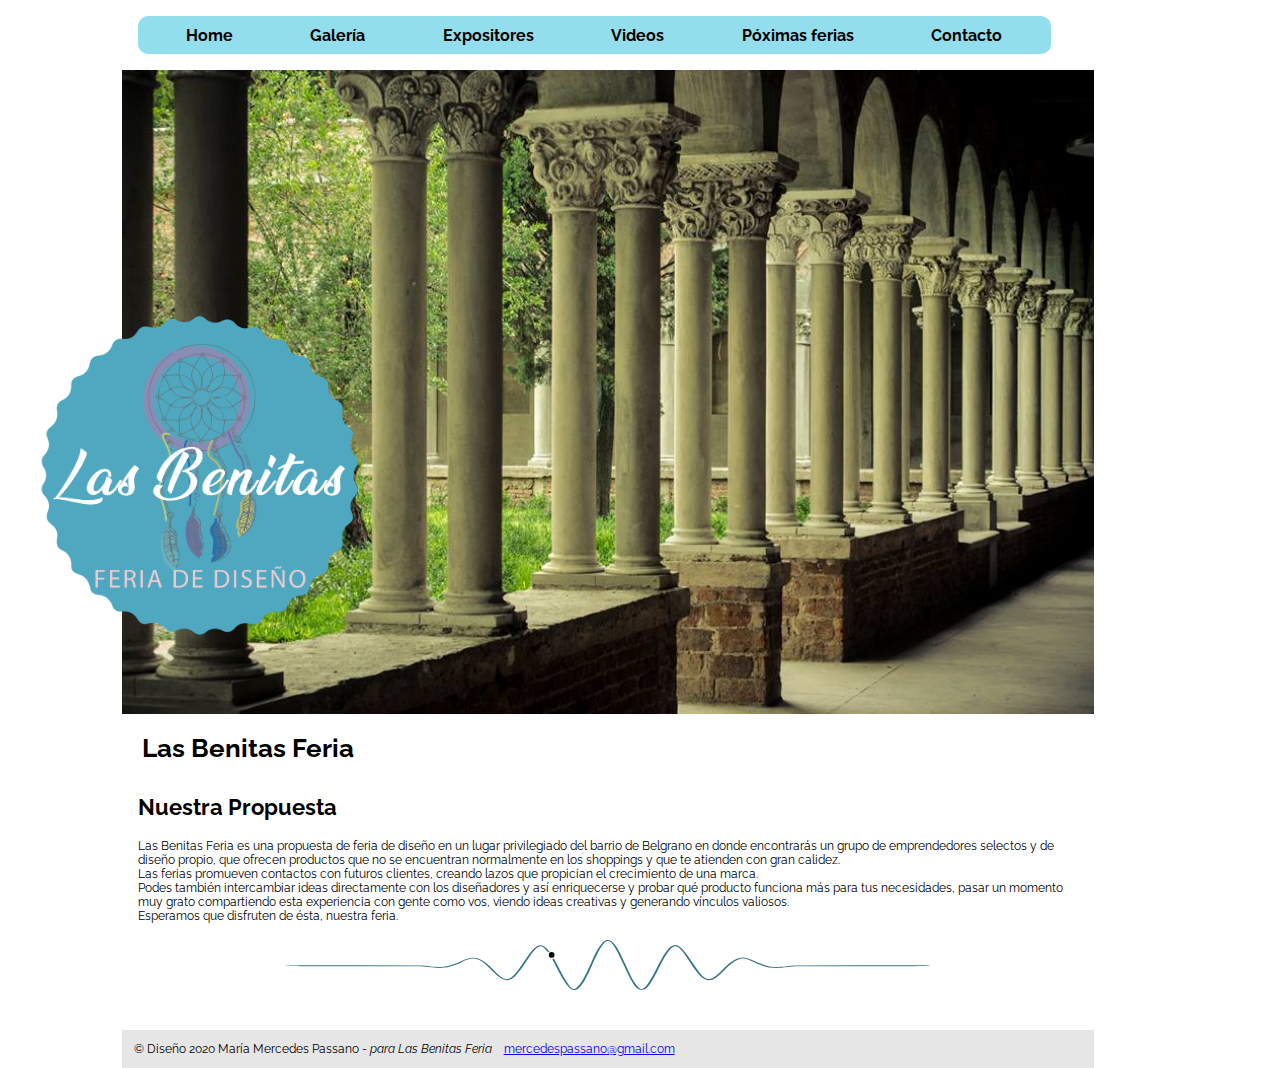
<file: index.html>
<!DOCTYPE html>
<html>

<head>
	<meta http-equiv="Content-Type" content=text/html, charset=UTF-8>
	<link  rel="icon"   href="img/flav.png" type="image/ico" />
	<title>Las Benitas Feria</title>
	<link rel="stylesheet" type=text/css href="css/style.css">
	<link rel="stylesheet" type=text/css href="css/animate.css">
	<link rel="stylesheet" href="https://fonts.googleapis.com/css2?family=Raleway:wght@200&display=swap">
	<meta name="viewport" content="width=device-width, user-scalable=no, initial-scale=1.0, maximum-scale=1.0, minimum-scale=1.0">
</head>

<body>
<div class="contenedor">
<header class='centrar'>
	<nav class='menu'>
		<ul>
			<li><a href='index.html'>Home</a></li>
			<li><a href='galeria.html'>Galería</a></li>
			<li><a href='expositores.html'>Expositores</a></li>
			<li><a href='videos.html'>Videos</a></li>
			<li><a href='eventos.html'>Póximas ferias</a></li>
			<li><a href='contacto.html'>Contacto</a></li>
		</ul>
	</nav>
</header>
<hgroup>
		<img id='logo' src="img/logo.png">
		<img id='ppal' src="img/back.jpg">
		<h1>Las Benitas Feria</h1>
</hgroup>

<section>
<article class='centrar'>
	<h2>Nuestra Propuesta</h2>	​
	<p>Las Benitas Feria es una propuesta de feria de diseño en un lugar privilegiado del barrio de Belgrano en donde encontrarás un grupo de emprendedores selectos y de diseño propio, que ofrecen productos que no se encuentran normalmente en los shoppings y que te atienden con gran calidez. </p>
	<p>Las ferias promueven contactos con futuros clientes, creando lazos que propician el crecimiento de una marca.</p>
	<p>Podes también intercambiar ideas directamente con los diseñadores y así enriquecerse y probar qué producto funciona más para tus necesidades, pasar un momento muy grato compartiendo esta experiencia con gente como vos, viendo ideas creativas y generando vínculos valiosos.</p>
	<p>Esperamos que disfruten de ésta, nuestra feria.<br><br><br></p>
	</section>

    <div class="svg-content">
		<svg xmlns="http://www.w3.org/2000/svg" width="auto" height="50" viewBox="0 0 901 70">
		<path id="my-svg-path" fill="#357688" fill-rule="evenodd" d="M418.688996,49.396862 C418.227515,50.1686691 417.005154,52.4239496 415.969637,54.4085965 C412.149477,61.737757 406.683746,68.0124485 403.673992,68.5266525 C399.261787,69.2814197 392.954134,60.9368818 382.702511,40.7766787 C362.102466,0.263821994 354.354093,-2.19493493 335.948895,25.9419447 C314.311081,59.0153828 309.178516,61.2746727 293.127995,44.7860663 C271.546459,22.6131507 264.441908,20.5743771 243.121503,30.4284494 C227.043968,37.8588469 217.251574,39.1799401 197.648778,36.5608077 L190.445178,35.5985547 L95.2225888,35.4692519 C10.9404676,35.353982 0,35.4091111 0,35.9423597 C0,36.4746059 11.0890419,36.5598053 94.3221388,36.6650518 L188.644278,36.7853334 L198.099003,37.9179854 C219.302349,40.4579324 229.119506,39.0596585 245.280332,31.1982518 C263.210543,22.4768315 269.48668,24.0966241 287.299832,42.0406382 C308.48517,63.3836105 315.501926,61.7217194 335.784563,30.5527404 C347.100968,13.1660312 352.179507,7.92876869 356.931631,8.74066967 C361.827828,9.57762933 369.065195,19.5419598 378.682002,38.6867854 C398.469391,78.0760113 407.039424,79.6897898 422.792796,46.9912295 C423.589695,45.3373571 424.375337,43.7135551 424.537418,43.3827806 C424.699499,43.0520062 426.475637,39.1729237 428.485892,34.7625974 C448.264276,-8.66408178 451.980884,-9.00087034 470.516647,30.9536792 C486.261016,64.8901379 490.508889,70.683703 498.93485,69.7134312 C504.846304,69.0328376 509.918089,62.3481862 520.899076,40.7766787 C531.384817,20.1744407 537.609178,11.2024336 542.845294,9.13659669 C547.820281,7.17500382 553.486362,12.6057193 564.564149,29.9513323 C584.286255,60.8356447 592.682951,63.2553101 611.86929,43.58325 C619.703205,35.550442 625.767736,30.6479634 630.765234,28.306481 C638.80175,24.5406637 641.678688,24.8934899 655.948569,31.3957141 C673.446564,39.370386 681.035107,40.4258573 702.801235,37.9129736 L712.706185,36.7692958 L806.578098,36.657033 C889.30019,36.558803 900.450012,36.4736035 900.450012,35.9443643 C900.450012,35.4131205 889.437509,35.3569891 805.677648,35.4672472 L710.905285,35.5915382 L703.25146,36.5648171 C683.376277,39.0927359 675.112397,38.0232318 658.449569,30.7662403 C647.144419,25.8427124 643.265731,24.5837647 639.319509,24.5567013 C631.97859,24.506584 622.15468,30.0505646 613.181696,39.3052335 C591.705963,61.4591045 587.930826,60.7434288 568.093913,30.7532098 C545.726734,-3.06296734 539.383064,-1.657677 517.382819,41.979495 C508.015888,60.5630064 502.01664,68.6419224 497.588677,68.6419224 C494.130949,68.6419224 487.872821,61.0832244 482.652462,50.5996783 C480.662468,46.6043236 472.646211,29.5513959 470.496387,24.7391284 C461.79804,5.27756115 454.166726,-2.51167655 446.949619,0.701847587 C441.513152,3.12251533 433.987641,14.9652439 426.455377,32.958373 C425.269034,35.796017 419.416109,48.1820176 418.688996,49.396862 Z"/>
		<circle r="5px" fill="#000000" stroke="#FFF" stroke-width="2">
		<animateMotion dur="20s" repeatCount="indefinite">
		<mpath xlink:href="#my-svg-path" />
		</animateMotion>
	  </svg>  
	  </div>
<footer>
	<p id="foot">© Diseño 2020 María Mercedes Passano  - <span><em>para Las Benitas Feria</em></span>&nbsp;&nbsp;&nbsp;
	<a href=mailto:mercedespassano@gmail.com>mercedespassano@gmail.com</p>
</footer>
</div>	
<script src="js/validation.js" type="text/javascript"></script> 

</body>
</html>
</file>
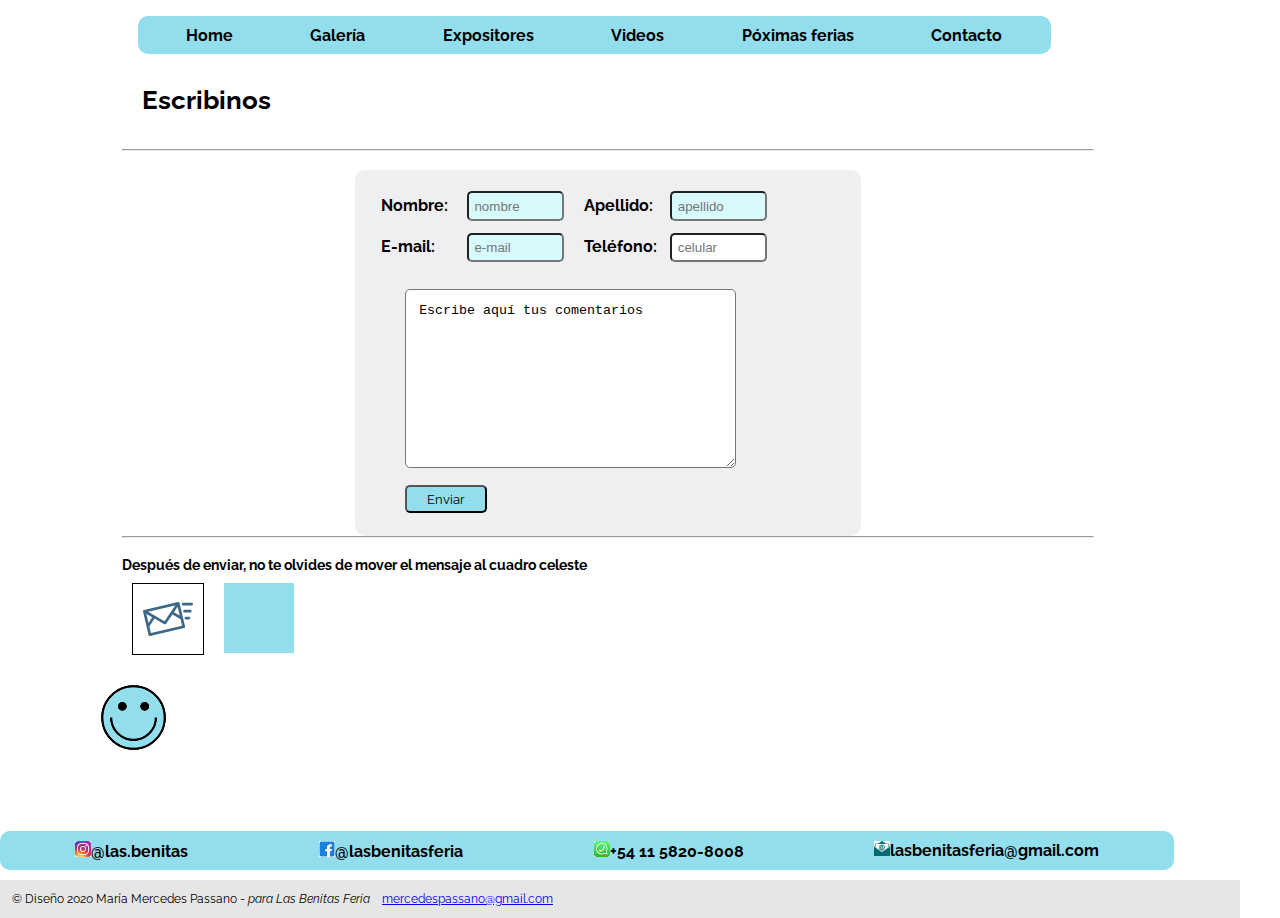
<file: contacto.html>
<!DOCTYPE html>
<html>

<head>
	<meta http-equiv="Content-Type" content=text/html, charset=UTF-8>
	<link  rel="icon"   href="img/flav.png" type="image/ico" />
	<title>Las Benitas Feria</title>
    <link rel="stylesheet" type=text/css href="css/style.css">
    <link rel="stylesheet" type=text/css href="css/animate.css">
    <link rel="stylesheet" href="https://fonts.googleapis.com/css2?family=Raleway:wght@200&display=swap">
	<meta name="viewport" content="width=device-width, user-scalable=no, initial-scale=1.0, maximum-scale=1.0, minimum-scale=1.0">
</head>

<body>
    <div class="contenedor">
    <header class='centrar'>
        <nav class='menu'>
            <ul>
                <li><a href='index.html'>Home</a></li>
                <li><a href='galeria.html'>Galería</a></li>
                <li><a href='expositores.html'>Expositores</a></li>
                <li><a href='videos.html'>Videos</a></li>
                <li><a href='eventos.html'>Póximas ferias</a></li>
                <li><a href='contacto.html'>Contacto</a></li>
            </ul>
        </nav>
    </header>
	
<main>        
<div>
    <h1 >Escribinos</h1>
    <br>
    <hr>
    <br>
           
</div>

<div><form class="contact" method="post" action="#"><h4>
        <label >Nombre:</label>
        <input type="text" name="first-name" placeholder="nombre" id="nombre" required pattern="[a-zA-Z ]{2,70}">
        <label>Apellido:</label>
        <input type="text" name="last-name" placeholder="apellido" id="apellido" required pattern="[a-zA-Z ]{2,70}">
        <label>E-mail:</label>
        <input type=email name="email" placeholder="e-mail" id= "mail" required>
        <label>Teléfono:</label> 
        <input type=number name=phone placeholder="celular">
        <textarea name="comentarios" id="comentarios" rows="10" cols="36">Escribe aquí tus comentarios</textarea>
        <input type="submit" id="enviar" value="Enviar">
    </h4> 
    </form>
</div><hr><br>

<!-- Ejemplo de Drag and Drop--> 

<h3>Después de enviar, no te olvides de mover el mensaje al cuadro celeste</h3>
<div id="dragdrop"></div>
    <div id="div1" ondrop="drop(event)" ondragover="allowDrop(event)">
    <img src="img/sobre.svg" draggable="true" ondragstart="drag(event)" id="drag1" width="88" height="31">
  </div>
  <div id="div2" ondrop="drop(event)" ondragover="allowDrop(event)"></div>
</div>
<br>
 
 <!-- javascript cartel luminoso con una imagen canvas de un smile en el color de la página-->
 <div id="blink"><canvas id="canvas" width="150" height="150"></canvas><h2>Contactanos por nuestras redes sociales:</h2></div>
 

<section class="menu">
    <ul>
        <li><a href="https://www.instagram.com/las.benitas" target=_blanc><img class= redes src="icons/ig.jpg">@las.benitas</a> </li>
        <li><a href="https://www.facebook.com/lasbenitasferia" target=_blanc><img class= redes src="icons/fb.png">@lasbenitasferia</a></li>
        <li><a href="https://wa.link/x4pwj3" target=_blanc><img class= redes src="icons/wp.jpg">+54 11 5820-8008</a></li>           
		<li><a href="mailto:lasbenitasferia@email.com"><img class= redes src=icons/mail.png>lasbenitasferia@gmail.com</a></li>    
    </ul>
    
   </section>
</main>	
<footer>
	<p id="foot">© Diseño 2020 María Mercedes Passano  - <span><em>para Las Benitas Feria</em></span>&nbsp;&nbsp;&nbsp;
	<a href=mailto:mercedespassano@gmail.com>mercedespassano@gmail.com</p>
</footer></div>

<script src="js/script.js" type="text/javascript"></script> 
<script src="js/validation.js" type="text/javascript"></script> 
<script src="js/canvas.js" type="text/javascript"></script> 
<script src="js/dragdrop.js" type="text/javascript"></script> 
 
</body>
</html>
</file>
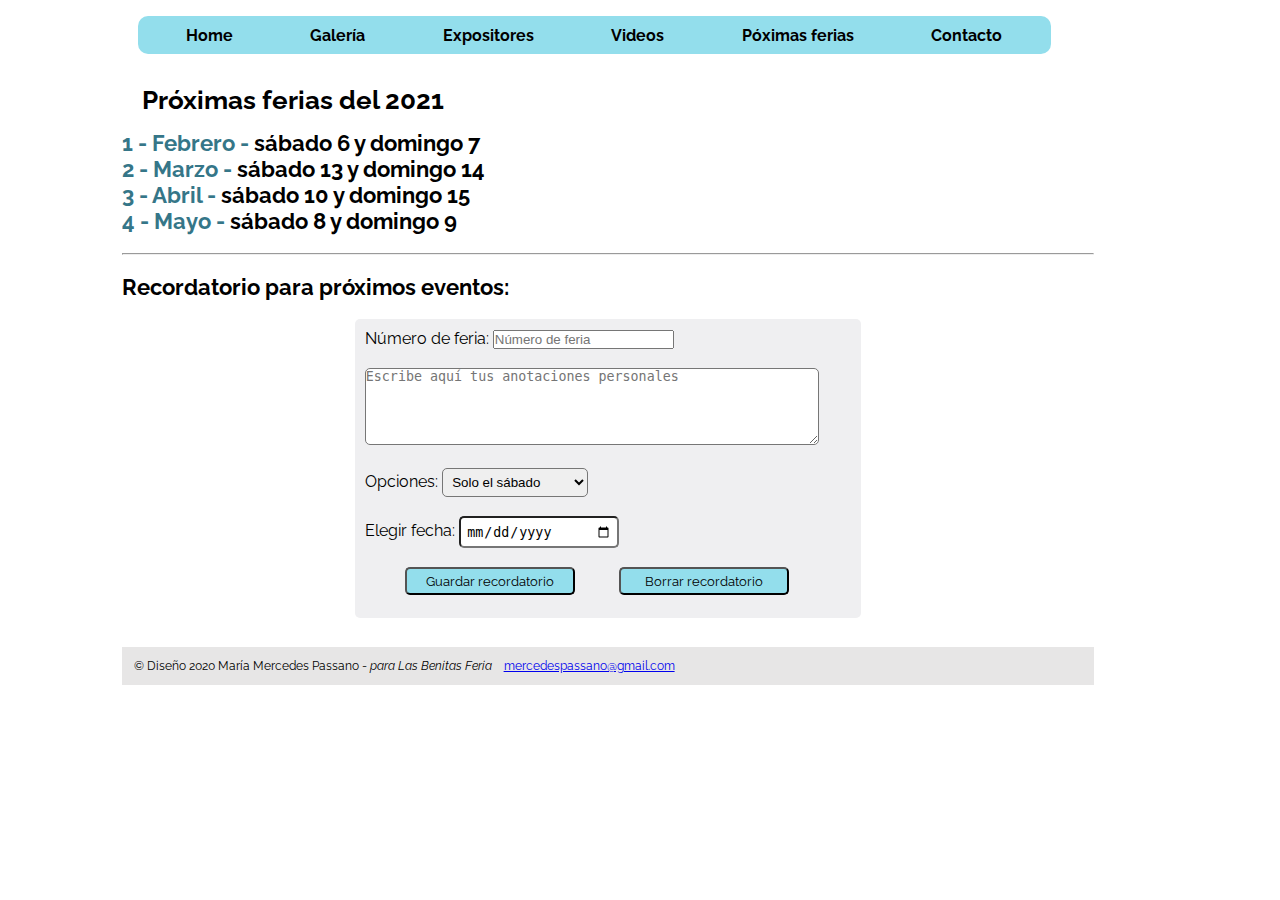
<file: eventos.html>
<!DOCTYPE html>
<html>

<head>
	<meta http-equiv="Content-Type" content=text/html, charset=UTF-8>
	<link  rel="icon"   href="img/flav.png" type="image/ico" />
	<title>Las Benitas Feria</title>
    <link rel="stylesheet" type=text/css href="css/style.css">
    <link rel="stylesheet" href="https://fonts.googleapis.com/css2?family=Raleway:wght@200&display=swap">
	<meta name="viewport" content="width=device-width, user-scalable=no, initial-scale=1.0, maximum-scale=1.0, minimum-scale=1.0">
</head>

<body>
    <div class="contenedor">
    <header class='centrar'>
        <nav class='menu'>
            <ul>
                <li><a href='index.html'>Home</a></li>
                <li><a href='galeria.html'>Galería</a></li>
                <li><a href='expositores.html'>Expositores</a></li>
                <li><a href='videos.html'>Videos</a></li>
                <li><a href='eventos.html'>Póximas ferias</a></li>
                <li><a href='contacto.html'>Contacto</a></li>
            </ul>
        </nav>
    </header>
	
<main>        
<div>
    <h1>Próximas ferias del 2021</h1>
    <h2><ol>
        <li><span id=negrita>1 - Febrero - </span>sábado 6 y domingo 7</li>
        <li><span id=negrita>2 - Marzo - </span>sábado 13 y domingo 14</li>
        <li><span id=negrita>3 - Abril - </span>sábado 10 y domingo 15</li>
        <li><span id=negrita>4 - Mayo - </span>sábado 8 y domingo 9</li>
    </ol></h2>
    <br><hr><br>
           
</div>
<h2>Recordatorio para próximos eventos:</h2><br>
<div>
    <form id="recordatorio">
    <label>Número de feria:</label> 
    <input type="number" id="clave" min="1" placeholder="Número de feria"><br><br>       
    <textarea name="anotaciones" id="anotaciones" rows="5" cols="25" placeholder="Escribe aquí tus anotaciones personales"></textarea><br><br>
        <label>Opciones:</label>
        <Select id="dia">
            <option value = "sabado">Solo el sábado</option>
            <option value = "domingo">Solo el domingo</option>
            <option value = "ambas">Sábado y domingo</option>
        </Select><br><br>
        <label>Elegir fecha:</label>
        <input type="date" id="fecha"><br><br>
        <input type="button" name="grabar" id="guardar" value="Guardar recordatorio">
        <input type="button" name="borrar" onclick="borrarTodo()" id="borrar" value="Borrar recordatorio">
    </form>
</div><br>
<div id="mostrarDatos"></div>

<footer>
	<p id="foot">© Diseño 2020 María Mercedes Passano  - <span><em>para Las Benitas Feria</em></span>&nbsp;&nbsp;&nbsp;
	<a href=mailto:mercedespassano@gmail.com>mercedespassano@gmail.com</p>
</footer></div>

<script src="js/storage.js" type="text/javascript"></script> 
 
</body>
</html>
</file>
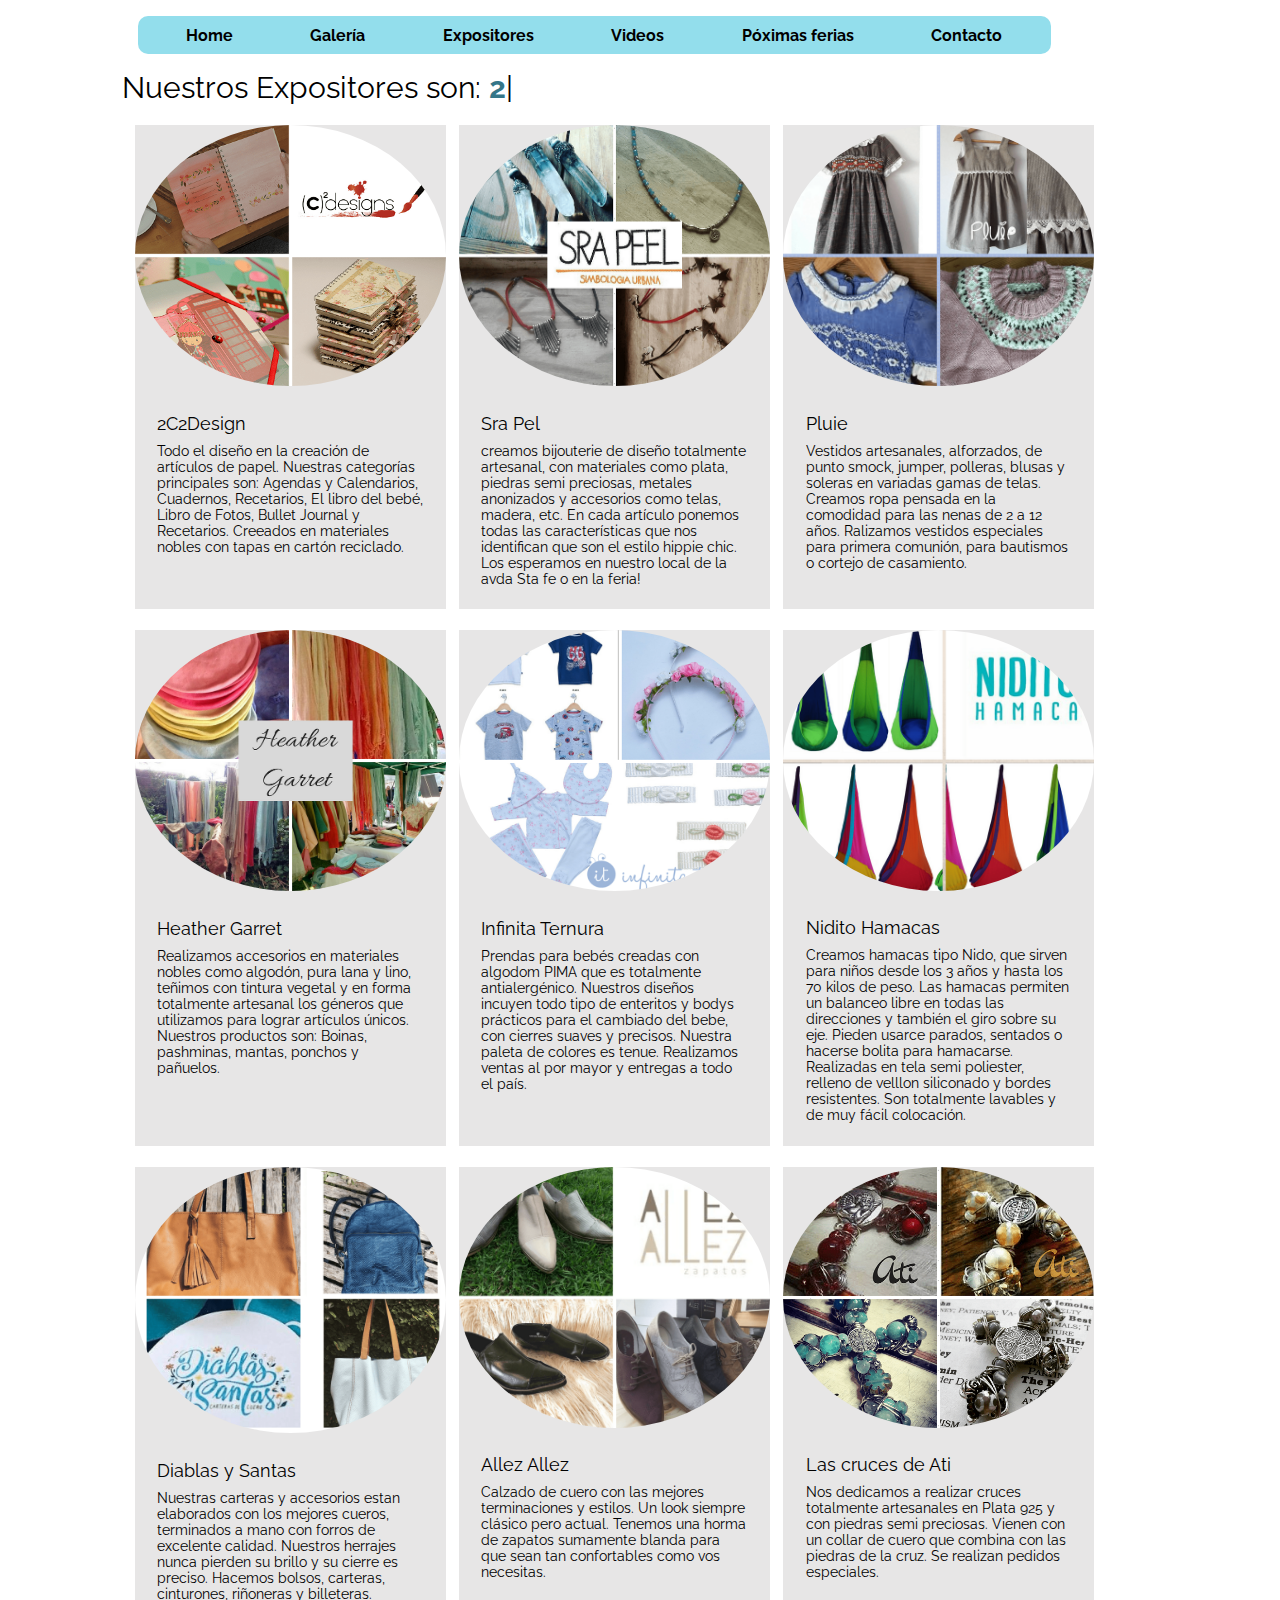
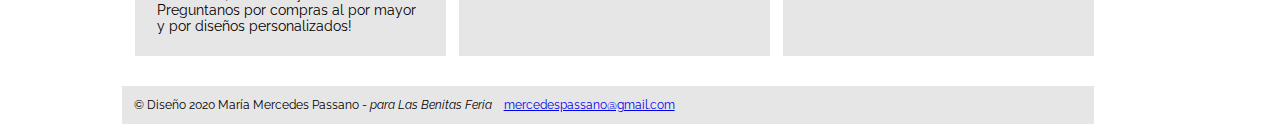
<file: expositores.html>
<!DOCTYPE html>
<html>

<head>
	<meta http-equiv="Content-Type" content=text/html, charset=UTF-8>
	<link  rel="icon"   href="img/flav.png" type="image/ico" />
	<title>Las Benitas Feria</title>
	<link rel="stylesheet" type=text/css href="css/style.css">
	<link rel="stylesheet" href="https://fonts.googleapis.com/css2?family=Raleway:wght@200&display=swap">
	<meta name="viewport" content="width=device-width, user-scalable=no, initial-scale=1.0, maximum-scale=1.0, minimum-scale=1.0">
</head>

<body>
	<div class="contenedor">
	<header class='centrar'>
		<nav class='menu'>
			<ul>
				<li><a href='index.html'>Home</a></li>
				<li><a href='galeria.html'>Galería</a></li>
				<li><a href='expositores.html'>Expositores</a></li>
				<li><a href='videos.html'>Videos</a></li>
				<li><a href='eventos.html'>Póximas ferias</a></li>
				<li><a href='contacto.html'>Contacto</a></li>
			</ul>
		</nav>
	</header>	
	<hgroup>
		<div class='contenedor-texto'>
		<h2 class='titulo'>Nuestros Expositores son:     <span class='typed'> </span></h2>	
		</div>
		
	</hgroup>

<section class='cards'>
<article class='card'>
	<a href="#">
		<figure >
			<img class="imagen" src="img/exp/2c2design.png" alt='2C2Design'>
		</figure>
		<div class='card-cont'>
			<h2>2C2Design</h2>
			<p>Todo el diseño en la creación de artículos de papel. Nuestras categorías principales son:
				Agendas y Calendarios, Cuadernos, Recetarios, El libro del bebé, Libro de Fotos, Bullet Journal y Recetarios.
				Creeados en materiales nobles con tapas en cartón reciclado.
				</p>
		</div>
	</a>
</article>
<article class='card'>
		<a href="#">
			<figure >
				<img class="imagen" src="img/exp/srapel.png" alt='Sra_Pel'>
			</figure>
			<div class='card-cont'>
				<h2>Sra Pel</h2>
				<p>creamos bijouterie de diseño totalmente artesanal, con materiales como plata, piedras semi preciosas, metales anonizados y accesorios como telas, madera, etc.
					En cada artículo ponemos todas las características que nos identifican que son el estilo hippie chic.
					Los esperamos en nuestro local de la avda Sta fe o en la feria!
				</p>
			</div>
	</a>
</article>
<article class='card'>
	<a href="#">
		<figure >
			<img class="imagen" src="img/exp/pluie.png" alt='Pluie'>
		</figure>
		<div class='card-cont'>
		<h2>Pluie</h2>
		<p>Vestidos artesanales, alforzados, de punto smock, jumper, polleras, blusas y soleras en variadas gamas de telas.		
		Creamos ropa pensada en la comodidad para las nenas de 2 a 12 años.
	Ralizamos vestidos especiales para primera comunión, para bautismos o cortejo de casamiento.</p>
		</div> 
	</a>
</article>
<article class='card'>
	<a href="#">
		<figure >
			<img class="imagen" src="img/exp/heather.png" alt='Heather Garret'>
		</figure>
		<div class='card-cont'>
		<h2>Heather Garret</h2>
		<p>Realizamos accesorios en materiales nobles como algodón, pura lana y lino, teñimos con tintura vegetal y en forma totalmente artesanal los géneros que utilizamos para lograr artículos únicos.
			Nuestros productos son: Boinas, pashminas, mantas, ponchos y pañuelos.
		</p>
		</div>
	</a>
</article>
<article class='card'>
	<a href="#">
		<figure >
			<img  class="imagen" src="img/exp/infinita.png" alt='Infinita_Ternura'>
		</figure>
		<div class='card-cont'>
			<h2>Infinita Ternura</h2>
			<p>Prendas para bebés creadas con algodom PIMA que es totalmente antialergénico. Nuestros diseños incuyen todo tipo de enteritos y bodys prácticos para el cambiado del bebe, con cierres suaves y precisos. Nuestra paleta de colores es tenue. Realizamos ventas al por mayor y entregas a todo el país.</p>
			</div>
	</a>
</article>
<article class='card'>
	<a href="#">
		<figure >
			<img class="imagen" src="img/exp/nidito.png" alt='Nidito_Hamacas'>
		</figure>
		<div class='card-cont'>
			<h2>Nidito Hamacas</h2>
			<p>Creamos hamacas tipo Nido, que sirven para niños desde los 3 años y hasta los 70 kilos de peso.
				Las hamacas permiten un balanceo libre en todas las direcciones y también el giro sobre su eje. Pieden usarce parados, sentados o hacerse bolita para hamacarse. 
				Realizadas en tela semi poliester, relleno de velllon siliconado y bordes resistentes.
				Son totalmente lavables y de muy fácil colocación.</p>
		</div>
	</a>
</article>
<article class='card'>
	<a href="#">
		<figure >
			<img class="imagen" src="img/exp/diablas.png" alt='Diablas y Santas'>
		</figure>
		<div class='card-cont'>
			<h2>Diablas y Santas</h2>
			<p>Nuestras carteras y accesorios estan elaborados con los mejores cueros, terminados a mano con forros de excelente calidad. Nuestros herrajes nunca pierden su brillo y su cierre es preciso.
				Hacemos bolsos, carteras, cinturones, riñoneras y billeteras.
				Preguntanos por compras al por mayor y por diseños personalizados!
			</p>
		</div>
	</a>
</article>
<article class='card'>
	<a href="#">
		<figure >
			<img class="imagen" src="img/exp/allez.png" alt='Allez Allez'>
		</figure>
		<div class='card-cont'>
			<h2>Allez Allez</h2>
			<p>Calzado de cuero con las mejores terminaciones y estilos. Un look siempre clásico pero actual. Tenemos una horma de zapatos sumamente blanda para que sean tan confortables como vos necesitas.</p>
		</div>
	</a>
</article>
<article class='card'>
	<a href="#">
		<figure >
			<img  class="imagen" src="img/exp/ati.png" alt='Las cruces de Ati'>
		</figure>
		<div class='card-cont'>
			<h2>Las cruces de Ati</h2> 
			<p>Nos dedicamos a realizar cruces totalmente artesanales en Plata 925 y con piedras semi preciosas.
				Vienen con un collar de cuero que combina con las piedras de la cruz.
				Se realizan pedidos especiales.
			</p>
		</div>
	</a>
</article> 

</section>


<footer>
	<p id="foot">© Diseño 2020 María Mercedes Passano  - <span><em>para Las Benitas Feria</em></span>&nbsp;&nbsp;&nbsp;
	<a href=mailto:mercedespassano@gmail.com>mercedespassano@gmail.com</p>
</footer></div>
<script src="js/typed.js" type="text/javascript"></script>
<script src="js/script.js" type="text/javascript"></script>
</body>
</html>
</file>
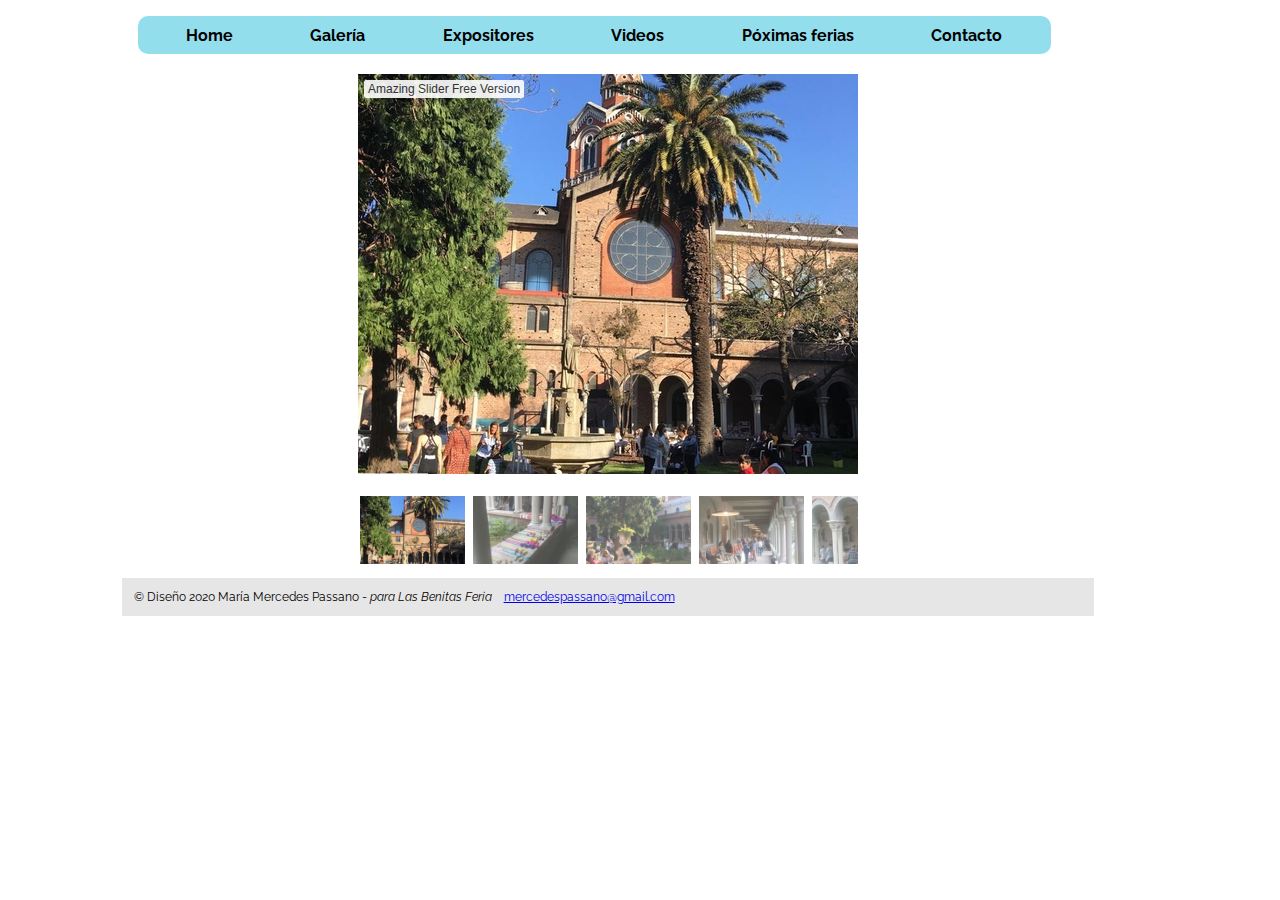
<file: galeria.html>
<!DOCTYPE html>
<html>
<head>
   
    <meta name="viewport" content="width=device-width, user-scalable=no, initial-scale=1.0, maximum-scale=1.0, minimum-scale=1.0">
    <title>Las Benitas Feria</title>
    <link rel="stylesheet" type=text/css href="css/style.css">
   	<link rel="stylesheet" href="https://fonts.googleapis.com/css2?family=Raleway:wght@200&display=swap">
    <script src="sliderengine/jquery.js"></script>
    <script src="sliderengine/amazingslider.js"></script>
    <link rel="stylesheet" type="text/css" href="sliderengine/amazingslider-1.css">
    <script src="sliderengine/initslider-1.js"></script>
        
</head>
<body>
    <div class="contenedor">
    <header class='centrar'>
        <nav class='menu'>
            <ul>
                <li><a href='index.html'>Home</a></li>
                <li><a href='galeria.html'>Galería</a></li>
                <li><a href='expositores.html'>Expositores</a></li>
                <li><a href='videos.html'>Videos</a></li>
                <li><a href='eventos.html'>Póximas ferias</a></li>
                <li><a href='contacto.html'>Contacto</a></li>
            </ul>
        </nav>
    </header>
    
<div class="amazingslider-wrapper" id="amazingslider-wrapper-1" style="display:block;position:relative;max-width:500px;margin:0px auto 108px;">
        <div class="amazingslider" id="amazingslider-1" style="display:block;position:relative;margin:0 auto;">
            <ul class="amazingslider-slides" style="display:none;">
                <li><img src="img/1.jpeg" />
                </li>
                <li><img src="img/2.jpeg" />
                </li>
                <li><img src="img/3.jpeg" />
                </li>
                <li><img src="img/4.jpeg" />
                </li>
                <li><img src="img/5.jpeg" />
                </li>
                <li><img src="img/6.JPG" />
                </li>
                <li><img src="img/7.JPG" />
                </li>
                <li><img src="img/8.JPG" />
                </li>
                <li><img src="img/9.jpg" />
                </li>
            </ul>
            <ul class="amazingslider-thumbnails" style="display:none;">
                <li><img src="img/1-tn.jpeg" /></li>
                <li><img src="img/2-tn.jpeg" /></li>
                <li><img src="img/3-tn.jpeg" /></li>
                <li><img src="img/4-tn.jpeg" /></li>
                <li><img src="img/5-tn.jpeg" /></li>
                <li><img src="img/6-tn.JPG" /></li>
                <li><img src="img/7-tn.JPG" /></li>
                <li><img src="img/8-tn.JPG" /></li>
                <li><img src="img/9-tn.jpg" /></li>
            </ul>
            </div>
        </div>
        

            <footer>
                <div>
                <p id="foot">© Diseño 2020 María Mercedes Passano  - <span><em>para Las Benitas Feria</em></span>&nbsp;&nbsp;&nbsp;
                <a href=mailto:mercedespassano@gmail.com>mercedespassano@gmail.com</p>
                </div>
            </footer>
        </div>
    
</body>
</html>
</file>
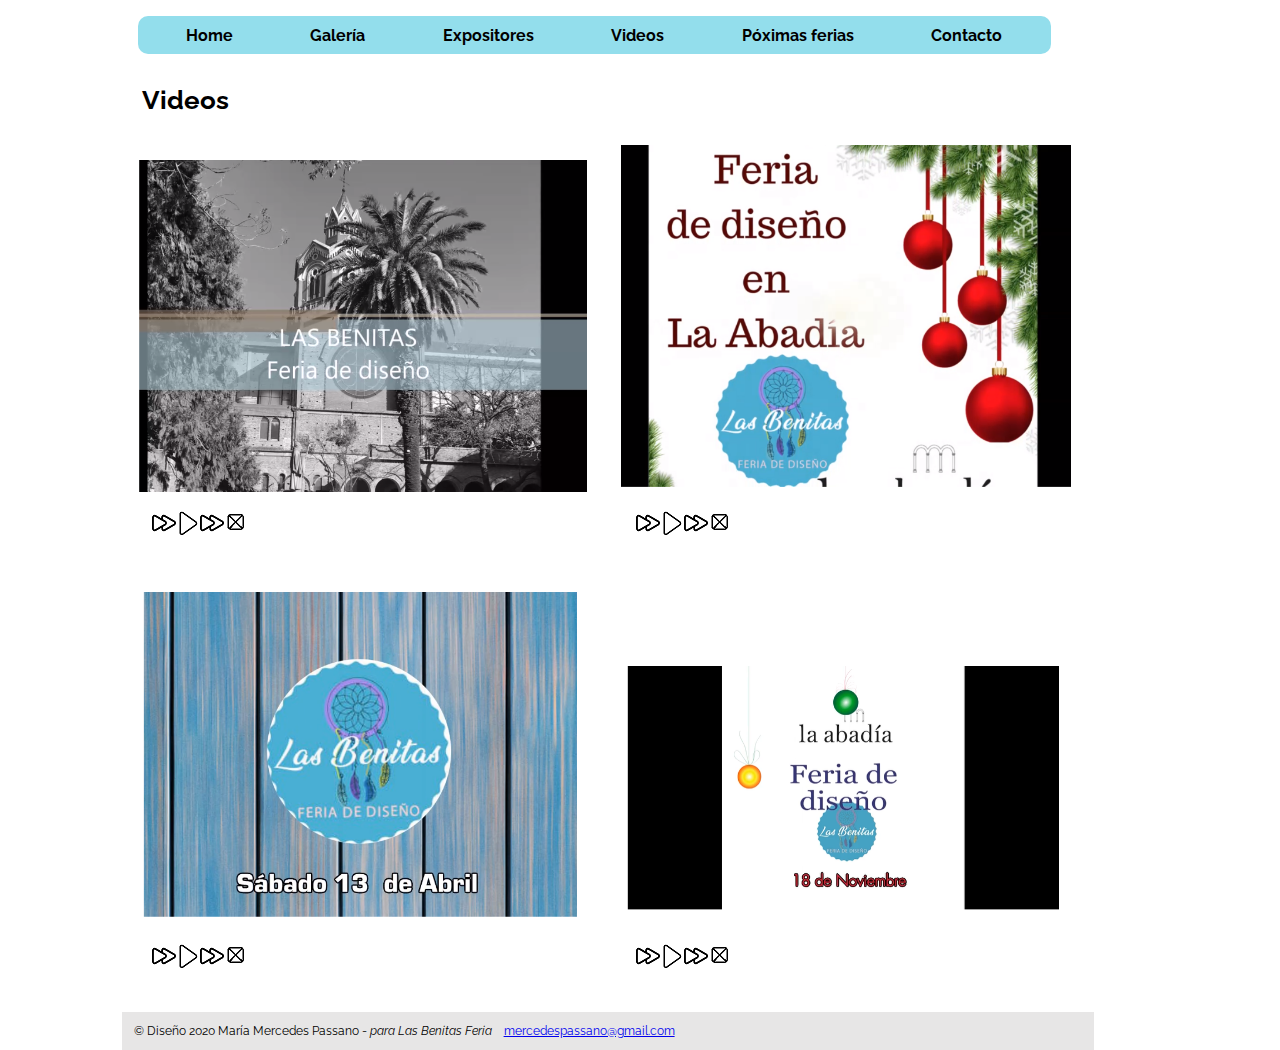
<file: videos.html>
<!DOCTYPE html>
<html>

<head>
	<meta http-equiv="Content-Type" content=text/html, charset=UTF-8>
	<link  rel="icon"   href="img/flav.png" type="image/ico" />
	<title>Las Benitas Feria</title>
	<link rel="stylesheet" type=text/css href="css/style.css">
	
	<link rel="stylesheet" href="https://fonts.googleapis.com/css2?family=Raleway:wght@200&display=swap">
	<meta name="viewport" content="width=device-width, user-scalable=no, initial-scale=1.0, maximum-scale=1.0, minimum-scale=1.0">
</head>

<body>
	<div class="contenedor">
	<header class='centrar'>
		<nav class='menu'>
			<ul>
				<li><a href='index.html'>Home</a></li>
				<li><a href='galeria.html'>Galería</a></li>
				<li><a href='expositores.html'>Expositores</a></li>
				<li><a href='videos.html'>Videos</a></li>
				<li><a href='eventos.html'>Póximas ferias</a></li>
				<li><a href='contacto.html'>Contacto</a></li>
			</ul>
		</nav>
	</header>
<hgroup>
	<h1 >Videos</h1>
	
</hgroup>

<section>
	
<div class='video'><video src="http://lasbenitasferia.com.ar/videos/feria1.mp4" poster='img/tapa1.png' id='video1'  width="450px">
</video><br>
	<nav class='video'>
		<ul> 
			<li><a href='#video1' id='atras1' onclick="saltar1(-10)"><img src="icons/rewind.png"></a></li>
			<li><a href='#video1' id='repro1' onclick="reproducir1()"><img src="icons/play.png"></a></li>
			<li><a href='#video1' id='adelante1' onclick="saltar1(10)"><img src="icons/forward.png"></a></li>
			<li><a href='#video1' id='frenar1' onclick="detener1()"><img src="icons/stop.png"></a></li>
		</ul></div>
<div class='video'><video src="http://lasbenitasferia.com.ar/videos/feria2.mp4" poster='img/tapa2.png' id='video2'  width="450px" >
</video><br>
	<nav class='video'>
		<ul> 
			<li><a href='#video2' id='atras2' onclick="saltar2(-10)"><img src="icons/rewind.png"></a></li>
			<li><a href='#video2' id='repro2' onclick="reproducir2()"><img src="icons/play.png"></a></li>
			<li><a href='#video2' id='adelante2' onclick="saltar2(10)"><img src="icons/forward.png"></a></li>
			<li><a href='#video2' id='frenar2' onclick="detener2()"><img src="icons/stop.png"></a></li>
		</ul></div>
		<div class=video><video src="http://lasbenitasferia.com.ar/videos/feria3.mp4" poster='img/tapa3.png' id='video3'width="450px" >
		</video><br>
			<nav class='video'>
				<ul> 
					<li><a href='#video3' id='atras3' onclick="saltar3(-10)"><img src="icons/rewind.png"></a></li>
					<li><a href='#video3' id='repro3' onclick="reproducir3()"><img src="icons/play.png"></a></li>
					<li><a href='#video3' id='adelante3' onclick="saltar3(10)"><img src="icons/forward.png"></a></li>
					<li><a href='#video3' id='frenar3' onclick="detener3()"><img src="icons/stop.png"></a></li>
				</ul></div>
		<div class=video><video src="http://lasbenitasferia.com.ar/videos/feria4.mp4" poster='img/tapa4.png' id='video4'  width="450px" >
		</video><br>
			<nav class='video'>
				<ul> 
					<li><a href='#video4' id='atras4' onclick="saltar4(-10)"><img src="icons/rewind.png"></a></li>
					<li><a href='#video4' id='repro4' onclick="reproducir4()"><img src="icons/play.png"></a></li>
					<li><a href='#video4' id='adelante4' onclick="saltar4(10)"><img src="icons/forward.png"></a></li>
					<li><a href='#video4' id='frenar4' onclick="detener4()"><img src="icons/stop.png"></a></li>
				</ul></div>
		
</section>

<footer>
	<p id="foot">© Diseño 2020 María Mercedes Passano  - <span><em>para Las Benitas Feria</em></span>&nbsp;&nbsp;&nbsp;
	<a href=mailto:mercedespassano@gmail.com>mercedespassano@gmail.com</p>
</footer></div>
<script src="js/control_video.js" type="text/javascript">
</script>  
</body>
</html>
</file>
<file: css/style.css>
* {
    margin:0;
    padding:0;
}
body{
    font-family: 'Raleway', sans-serif;
    width: auto;
    width: 95%;
    }
h1{
    font-size: 26px;
    margin-top:15px;
    margin-left:20px;
    margin-bottom:15px;
    }
h2{
    font-size: 22px;
}
h3{
    font-size: 14px;
}

p{
    font-size: 12px;
}
.contenedor{
    width: 80%;
    max-width: 1000px;
    margin:0 auto;
    overflow: hidden;
}

.contact{
    margin: 0 auto;
    padding: 0.6em;
    width: 50%;
    display: grid;
	grid-template-columns: 1fr 1fr;
    gap: 0.8em;
    border-radius: 10px;
    background-color: #efeff1;
    
   }
.contact label{  
    padding-top: 1em;
    padding-left: 1em;
    display: inline-block;
    width: 20%;
    }
.contact input{  
    padding: 0.4em;
    display: inline-block;
    width: 20%;
    border-radius:5px; 
    }
#negrita{
    font-weight: bold;
    color:#357688;
    font-size: 1em;
}
#comentarios{  
    padding: 1em;
    margin-top: 2em;
    margin-bottom: 1em;
    margin-right: 3em;
    margin-left: 3em;
    border-radius:5px; 
    } 
#enviar{  
    padding: 0.3em;
    margin-left:3em;
    margin-bottom: 1em;
    font-family: 'Raleway', sans-serif;
    background-color: #93deec;
    border-radius:5px; 
    } 
#enviar:hover{
    background-color: #ffffff;
    font-style: italic;
}
#recordatorio{
    margin: 0 auto;
    padding: 0.6em;
    width: 50%;
    border-radius: 10px;
    background-color: #efeff1;
    border-radius:5px; 
}
#anotaciones{  
    
    border-radius:5px; 
    width: 93%;
    } 

#dia{
    margin: 0 auto;
    padding: 0.4em;
    width: 30%;
    border-radius:5px; 
}
#fecha{
    margin: 0 auto;
    padding: 0.4em;
    width: 30%;
    border-radius:5px; 
}
#guardar{
    width: 35%;  
    padding: 0.3em;
    margin-left:3em;
    margin-bottom: 1em;
    font-family: 'Raleway', sans-serif;
    background-color: #93deec;
    border-radius:5px; 
    } 
#guardar:hover{
    background-color: #ffffff;
    font-style: italic;
}
#borrar{
    width: 35%;  
    padding: 0.3em;
    margin-left:3em;
    margin-bottom: 1em;
    font-family: 'Raleway', sans-serif;
    background-color: #93deec;
    border-radius:5px; 
    } 
#borrar:hover{
    background-color: #ffffff;
    font-style: italic;
}
img{
    width: 100%;
    height: auto;}

.imagen{
    border-radius:50%;  
}

#ppal:hover{
   filter: grayscale(100%);
}

.imagen:hover{
    border-radius:50%;
    -webkit-border-radius:50%;
    box-shadow: 0px 0px 15px 15px #8b8b8b;
    -webkit-box-shadow: 0px 0px 15px 15px  #8b8b8b;
    transform: rotate(360deg);
    -webkit-transform: rotate(360deg);}

footer {
    width: 100%;
    background-color: #e7e6e6;
    clear: both;
    float: none;
    margin-top: 0.8em;
    padding: 1em;
    font-size: 12px;
    }

.centrar{
    margin: 0 auto;
    padding: 1em;
}
.contenedor-texto .titulo {
    font-size: 30px;
    font-weight: normal;
    margin-bottom: 20px;
}

.contenedor-texto .expositor {
    font-weight: bold;
    color:#357688;
    font-style: normal;
}

.menu{
   width: 95%;
   background:#93deec;
   padding: .6em .6em;
   border-radius: 10px;

}
.menu a{        
   
    width: 100%;
    border-radius: 10px;
    text-decoration: none;
    padding: .5em .5em;
    line-height: normal;
    font-size: 16px;
    font-weight: bold;
    /*transición*/
    transition: all 500ms ease;
    color:#000000
}
.menu ul{
    
     /*flex*/
    display:flex;
    flex-wrap: wrap;
    list-style-type: none;
}
.menu a:hover{
    background:#357688;
    border-radius: 15px;
    color:#ffffff;
}
.menu li{
    /*flex*/
    flex:1 0 auto;
    text-align: center;
}

.redes{
    width: 1em;
}
.redes ul{
    list-style-type: none;

}
.video{
    display: inline-block;
    padding: 15px;
    position: relative;
        
    }
.video ul{
     /*flex*/
    display:flex;
    flex-wrap: wrap;
    list-style-type: none;
}
.cards{
     /*flex*/
    display: flex;
    flex-wrap: wrap;
    justify-content: space-between;
}
.card{
    background: #e7e6e6;
    margin-left: auto;
    margin-bottom: 1.3em;
    width: 32%;
    transition-property: background-color, color;
    transition-duration: 2s;
    transition-timing-function: ease-in-out;
}
.card a{
    color:black;
    text-decoration: none;
}
.card a:hover{
    box-shadow: 3px 3px 8px hsl(0, 0%, 70%);
   
}
.card-cont{
    padding:1.4em;
    
}
.card-cont h2{
    font-size: 18px;
    margin-top:0;
    margin-bottom: .5em;
    font-weight: normal;
    /*transition*/
    transition:all .5s ease-in-out;
}
.card-cont p {
    font-size: 14px;
}
figure{
    margin: 0;
}

#logo{
       width: 25%;
       position:absolute;
       z-index: 1;
       top: 35%;
       left : 40px;
      
   }

#canvas{
    width:6%;
    }

#div1 {
    float: left;
    width: 50px;
    height: 50px;
    margin: 10px;
    padding: 10px;
    border: 1px solid black;
    }

#div2 {
    float: left;
    width: 50px;
    height: 50px;
    margin: 10px;
    padding: 10px;
    background: #93deec;
    }

#blink {
    margin-left: 100px;
    display: block;
    margin-bottom: 50px;
   
}

  
/*RESPONSIVE  tamaño menor a 710*/

@media all and (max-width:710px){

h1{
    font-size: 14px;
}
h2{
    font-size: 12px;
}
h3{
    font-size: 10px;
}
p{
    font-size: 8px;
}

.contenedor{
    max-width: 710px;
}
label{  
    width: 100%;
    font-size: 8px;
    }
input{  
    width: 100%;
    font-size: 8px;
    }
textarea{ 
    width: 70%; 
    margin-top: 5px ;
    margin-left:2em;
    margin-bottom: 0.1em;
    font-size: 8px;
    } 
footer {
    font-size: 10px;
    }
    
.menu a{        
       
    font-size: 14px;
   
    }
 
.card-cont{
    padding:1em;
        
    }
.contact input{  
    padding: 0.4em;
    width: 100%;
    }
.contact label{  
    
    width: 100%;
    }
         
#logo{
    left : 10px;
    top:20%;
    }
#comentarios{  
width: 100%;
    } 
}

       
/*RESPONSIVE para el tamaño de 710 a 1023*/

@media all and (min-width:710px) and  (max-width:1023px){
    .centrar{
        margin: auto;
        padding: 1em;
    }
}
</file>
<file: sliderengine/amazingslider-1.css>
/* blue button large */
.as-btn-blue-large {
  	display: inline-block;
  	border: none;
  	-webkit-box-sizing: border-box;
  	-moz-box-sizing: border-box;
  	box-sizing: border-box;
  	margin: 0;
  	background: #009cde;
  	font-family: "Lucida Sans Unicode","Lucida Grande",sans-serif,Arial;
  	color: #fff;
  	cursor: pointer;
  	text-align: center;
  	text-decoration: none;
  	text-shadow: none;
  	text-transform: none;
  	white-space: nowrap;
  	-webkit-font-smoothing: antialiased;
	padding: 10px 16px;
	font-size: 24px;
	font-weight: 300;
  	-webkit-border-radius: 4px;
  	-moz-border-radius: 4px;
  	border-radius: 4px;
}

.as-btn-blue-large:hover {
  	color: #fff;
  	background: #0285d2;
}

.as-btn-blue-large:focus {
  	outline: 0;
}

/* blue button medium */
.as-btn-blue-medium {
  	display: inline-block;
  	border: none;
  	-webkit-box-sizing: border-box;
  	-moz-box-sizing: border-box;
  	box-sizing: border-box;
  	margin: 0;
  	background: #009cde;
  	font-family: "Lucida Sans Unicode","Lucida Grande",sans-serif,Arial;
  	color: #fff;
  	cursor: pointer;
  	text-align: center;
  	text-decoration: none;
  	text-shadow: none;
  	text-transform: none;
  	white-space: nowrap;
  	-webkit-font-smoothing: antialiased;
	padding: 6px 12px;
	font-size: 14px;
	font-weight: normal;
  	-webkit-border-radius: 2px;
  	-moz-border-radius: 2px;
  	border-radius: 2px;
}

.as-btn-blue-medium:hover {
  	color: #fff;
  	background: #0285d2;
}

.as-btn-blue-medium:focus {
  	outline: 0;
}

/* blue button small */
.as-btn-blue-small {
  	display: inline-block;
  	border: none;
  	-webkit-box-sizing: border-box;
  	-moz-box-sizing: border-box;
  	box-sizing: border-box;
  	margin: 0;
  	background: #009cde;
  	font-family: "Lucida Sans Unicode","Lucida Grande",sans-serif,Arial;
  	color: #fff;
  	cursor: pointer;
  	text-align: center;
  	text-decoration: none;
  	text-shadow: none;
  	text-transform: none;
  	white-space: nowrap;
  	-webkit-font-smoothing: antialiased;
	padding: 5px 10px;
	font-size: 12px;
	font-weight: normal;
  	-webkit-border-radius: 0px;
  	-moz-border-radius: 0px;
  	border-radius: 0px;
}

.as-btn-blue-small:hover {
  	color: #fff;
  	background: #0285d2;
}

.as-btn-blue-small:focus {
  	outline: 0;
}

/* blue border large */
.as-btn-blueborder-large {
  	display: inline-block;
  	border: 2px solid #009cde;
  	-webkit-box-sizing: border-box;
  	-moz-box-sizing: border-box;
  	box-sizing: border-box;
  	margin: 0;
  	background: transparent;
  	font-family: "Lucida Sans Unicode","Lucida Grande",sans-serif,Arial;
  	color: #009cde;
  	cursor: pointer;
  	text-align: center;
  	text-decoration: none;
  	text-shadow: none;
  	text-transform: none;
  	vertical-align: baseline;
  	white-space: nowrap;
  	-webkit-font-smoothing: antialiased;
	padding: 10px 16px;
	font-size: 24px;
	font-weight: 300;
  	-webkit-border-radius: 4px;
  	-moz-border-radius: 4px;
  	border-radius: 4px;
}

.as-btn-blueborder-large:hover {
  	color: #fff;
  	background: #009cde;
}

.as-btn-blueborder-large:focus {
  	outline: 0;
}

/* blue border medium */
.as-btn-blueborder-medium {
  	display: inline-block;
  	border: 2px solid #009cde;
  	-webkit-box-sizing: border-box;
  	-moz-box-sizing: border-box;
  	box-sizing: border-box;
  	margin: 0;
  	background: transparent;
  	font-family: "Lucida Sans Unicode","Lucida Grande",sans-serif,Arial;
  	color: #009cde;
  	cursor: pointer;
  	text-align: center;
  	text-decoration: none;
  	text-shadow: none;
  	text-transform: none;
  	vertical-align: baseline;
  	white-space: nowrap;
  	-webkit-font-smoothing: antialiased;
	padding: 6px 12px;
	font-size: 14px;
	font-weight: normal;
  	-webkit-border-radius: 2px;
  	-moz-border-radius: 2px;
  	border-radius: 2px;
}

.as-btn-blueborder-medium:hover {
  	color: #fff;
  	background: #009cde;
}

.as-btn-blueborder-medium:focus {
  	outline: 0;
}

/* blue border small */
.as-btn-blueborder-small {
  	display: inline-block;
  	border: 2px solid #009cde;
  	-webkit-box-sizing: border-box;
  	-moz-box-sizing: border-box;
  	box-sizing: border-box;
  	margin: 0;
  	background: transparent;
  	font-family: "Lucida Sans Unicode","Lucida Grande",sans-serif,Arial;
  	color: #009cde;
  	cursor: pointer;
  	text-align: center;
  	text-decoration: none;
  	text-shadow: none;
  	text-transform: none;
  	vertical-align: baseline;
  	white-space: nowrap;
  	-webkit-font-smoothing: antialiased;
	padding: 5px 10px;
	font-size: 12px;
	font-weight: normal;
  	-webkit-border-radius: 0px;
  	-moz-border-radius: 0px;
  	border-radius: 0px;
}

.as-btn-blueborder-small:hover {
  	color: #fff;
  	background: #009cde;
}

.as-btn-blueborder-small:focus {
  	outline: 0;
}

/* orange button large */
.as-btn-orange-large {
  	display: inline-block;
  	border: none;
  	-webkit-box-sizing: border-box;
  	-moz-box-sizing: border-box;
  	box-sizing: border-box;
  	margin: 0;
  	background: #f7a020;
  	font-family: "Lucida Sans Unicode","Lucida Grande",sans-serif,Arial;
  	color: #fff;
  	cursor: pointer;
  	text-align: center;
  	text-decoration: none;
  	text-shadow: none;
  	text-transform: none;
  	white-space: nowrap;
  	-webkit-font-smoothing: antialiased;
	padding: 10px 16px;
	font-size: 24px;
	font-weight: 300;
  	-webkit-border-radius: 4px;
  	-moz-border-radius: 4px;
  	border-radius: 4px;
}

.as-btn-orange-large:hover {
  	color: #fff;
  	background: #ffc030;
}

.as-btn-orange-large:focus {
  	outline: 0;
}

/* orange button medium */
.as-btn-orange-medium {
  	display: inline-block;
  	border: none;
  	-webkit-box-sizing: border-box;
  	-moz-box-sizing: border-box;
  	box-sizing: border-box;
  	margin: 0;
  	background: #f7a020;
  	font-family: "Lucida Sans Unicode","Lucida Grande",sans-serif,Arial;
  	color: #fff;
  	cursor: pointer;
  	text-align: center;
  	text-decoration: none;
  	text-shadow: none;
  	text-transform: none;
  	white-space: nowrap;
  	-webkit-font-smoothing: antialiased;
	padding: 6px 12px;
	font-size: 14px;
	font-weight: normal;
  	-webkit-border-radius: 2px;
  	-moz-border-radius: 2px;
  	border-radius: 2px;
}

.as-btn-orange-medium:hover {
  	color: #fff;
  	background: #ffc030;
}

.as-btn-orange-medium:focus {
  	outline: 0;
}

/* orange button small */
.as-btn-orange-small {
  	display: inline-block;
  	border: none;
  	-webkit-box-sizing: border-box;
  	-moz-box-sizing: border-box;
  	box-sizing: border-box;
  	margin: 0;
  	background: #f7a020;
  	font-family: "Lucida Sans Unicode","Lucida Grande",sans-serif,Arial;
  	color: #fff;
  	cursor: pointer;
  	text-align: center;
  	text-decoration: none;
  	text-shadow: none;
  	text-transform: none;
  	white-space: nowrap;
  	-webkit-font-smoothing: antialiased;
	padding: 5px 10px;
	font-size: 12px;
	font-weight: normal;
  	-webkit-border-radius: 0px;
  	-moz-border-radius: 0px;
  	border-radius: 0px;
}

.as-btn-orange-small:hover {
  	color: #fff;
  	background: #ffc030;
}

.as-btn-orange-small:focus {
  	outline: 0;
}

/* orange border large */
.as-btn-orangeborder-large {
  	display: inline-block;
  	border: 2px solid #f7a020;
  	-webkit-box-sizing: border-box;
  	-moz-box-sizing: border-box;
  	box-sizing: border-box;
  	margin: 0;
  	background: transparent;
  	font-family: "Lucida Sans Unicode","Lucida Grande",sans-serif,Arial;
  	color: #f7a020;
  	cursor: pointer;
  	text-align: center;
  	text-decoration: none;
  	text-shadow: none;
  	text-transform: none;
  	vertical-align: baseline;
  	white-space: nowrap;
  	-webkit-font-smoothing: antialiased;
	padding: 10px 16px;
	font-size: 24px;
	font-weight: 300;
  	-webkit-border-radius: 4px;
  	-moz-border-radius: 4px;
  	border-radius: 4px;
}

.as-btn-orangeborder-large:hover {
  	color: #fff;
  	background: #f7a020;
}

.as-btn-orangeborder-large:focus {
  	outline: 0;
}

/* orange border medium */
.as-btn-orangeborder-medium {
  	display: inline-block;
  	border: 2px solid #f7a020;
  	-webkit-box-sizing: border-box;
  	-moz-box-sizing: border-box;
  	box-sizing: border-box;
  	margin: 0;
  	background: transparent;
  	font-family: "Lucida Sans Unicode","Lucida Grande",sans-serif,Arial;
  	color: #f7a020;
  	cursor: pointer;
  	text-align: center;
  	text-decoration: none;
  	text-shadow: none;
  	text-transform: none;
  	vertical-align: baseline;
  	white-space: nowrap;
  	-webkit-font-smoothing: antialiased;
	padding: 6px 12px;
	font-size: 14px;
	font-weight: normal;
  	-webkit-border-radius: 2px;
  	-moz-border-radius: 2px;
  	border-radius: 2px;
}

.as-btn-orangeborder-medium:hover {
  	color: #fff;
  	background: #f7a020;
}

.as-btn-orangeborder-medium:focus {
  	outline: 0;
}

/* orange border small */
.as-btn-orangeborder-small {
  	display: inline-block;
  	border: 2px solid #f7a020;
  	-webkit-box-sizing: border-box;
  	-moz-box-sizing: border-box;
  	box-sizing: border-box;
  	margin: 0;
  	background: transparent;
  	font-family: "Lucida Sans Unicode","Lucida Grande",sans-serif,Arial;
  	color: #f7a020;
  	cursor: pointer;
  	text-align: center;
  	text-decoration: none;
  	text-shadow: none;
  	text-transform: none;
  	vertical-align: baseline;
  	white-space: nowrap;
  	-webkit-font-smoothing: antialiased;
	padding: 5px 10px;
	font-size: 12px;
	font-weight: normal;
  	-webkit-border-radius: 0px;
  	-moz-border-radius: 0px;
  	border-radius: 0px;
}

.as-btn-orangeborder-small:hover {
  	color: #fff;
  	background: #f7a020;
}

.as-btn-orangeborder-small:focus {
  	outline: 0;
}

/* white button large */
.as-btn-white-large {
  	display: inline-block;
  	border: none;
  	-webkit-box-sizing: border-box;
  	-moz-box-sizing: border-box;
  	box-sizing: border-box;
  	margin: 0;
  	background: #fff;
  	font-family: "Lucida Sans Unicode","Lucida Grande",sans-serif,Arial;
  	color: #444;
  	cursor: pointer;
  	text-align: center;
  	text-decoration: none;
  	text-shadow: none;
  	text-transform: none;
  	white-space: nowrap;
  	-webkit-font-smoothing: antialiased;
	padding: 10px 16px;
	font-size: 24px;
	font-weight: 300;
  	-webkit-border-radius: 4px;
  	-moz-border-radius: 4px;
  	border-radius: 4px;
}

.as-btn-white-large:hover {
  	color: #fff;
  	background: #444;
}

.as-btn-white-large:focus {
  	outline: 0;
}

/* white button medium */
.as-btn-white-medium {
  	display: inline-block;
  	border: none;
  	-webkit-box-sizing: border-box;
  	-moz-box-sizing: border-box;
  	box-sizing: border-box;
  	margin: 0;
  	background: #fff;
  	font-family: "Lucida Sans Unicode","Lucida Grande",sans-serif,Arial;
  	color: #444;
  	cursor: pointer;
  	text-align: center;
  	text-decoration: none;
  	text-shadow: none;
  	text-transform: none;
  	white-space: nowrap;
  	-webkit-font-smoothing: antialiased;
	padding: 6px 12px;
	font-size: 14px;
	font-weight: normal;
  	-webkit-border-radius: 2px;
  	-moz-border-radius: 2px;
  	border-radius: 2px;
}

.as-btn-white-medium:hover {
  	color: #fff;
  	background: #444;
}

.as-btn-white-medium:focus {
  	outline: 0;
}

/* white button small */
.as-btn-white-small {
  	display: inline-block;
  	border: none;
  	-webkit-box-sizing: border-box;
  	-moz-box-sizing: border-box;
  	box-sizing: border-box;
  	margin: 0;
  	background: #fff;
  	font-family: "Lucida Sans Unicode","Lucida Grande",sans-serif,Arial;
  	color: #444;
  	cursor: pointer;
  	text-align: center;
  	text-decoration: none;
  	text-shadow: none;
  	text-transform: none;
  	white-space: nowrap;
  	-webkit-font-smoothing: antialiased;
	padding: 5px 10px;
	font-size: 12px;
	font-weight: normal;
  	-webkit-border-radius: 0px;
  	-moz-border-radius: 0px;
  	border-radius: 0px;
}

.as-btn-white-small:hover {
  	color: #fff;
  	background: #444;
}

.as-btn-white-small:focus {
  	outline: 0;
}

/* white border large */
.as-btn-whiteborder-large {
  	display: inline-block;
  	border: 2px solid #fff;
  	-webkit-box-sizing: border-box;
  	-moz-box-sizing: border-box;
  	box-sizing: border-box;
  	margin: 0;
  	background: transparent;
  	font-family: "Lucida Sans Unicode","Lucida Grande",sans-serif,Arial;
  	color: #fff;
  	cursor: pointer;
  	text-align: center;
  	text-decoration: none;
  	text-shadow: none;
  	text-transform: none;
  	vertical-align: baseline;
  	white-space: nowrap;
  	-webkit-font-smoothing: antialiased;
	padding: 10px 16px;
	font-size: 24px;
	font-weight: 300;
  	-webkit-border-radius: 4px;
  	-moz-border-radius: 4px;
  	border-radius: 4px;
}

.as-btn-whiteborder-large:hover {
  	color: #444;
  	background: #fff;
}

.as-btn-whiteborder-large:focus {
  	outline: 0;
}

/* white border medium */
.as-btn-whiteborder-medium {
  	display: inline-block;
  	border: 2px solid #fff;
  	-webkit-box-sizing: border-box;
  	-moz-box-sizing: border-box;
  	box-sizing: border-box;
  	margin: 0;
  	background: transparent;
  	font-family: "Lucida Sans Unicode","Lucida Grande",sans-serif,Arial;
  	color: #fff;
  	cursor: pointer;
  	text-align: center;
  	text-decoration: none;
  	text-shadow: none;
  	text-transform: none;
  	vertical-align: baseline;
  	white-space: nowrap;
  	-webkit-font-smoothing: antialiased;
	padding: 6px 12px;
	font-size: 14px;
	font-weight: normal;
  	-webkit-border-radius: 2px;
  	-moz-border-radius: 2px;
  	border-radius: 2px;
}

.as-btn-whiteborder-medium:hover {
  	color: #444;
  	background: #fff;
}

.as-btn-whiteborder-medium:focus {
  	outline: 0;
}

/* white border small */
.as-btn-whiteborder-small {
  	display: inline-block;
  	border: 2px solid #fff;
  	-webkit-box-sizing: border-box;
  	-moz-box-sizing: border-box;
  	box-sizing: border-box;
  	margin: 0;
  	background: transparent;
  	font-family: "Lucida Sans Unicode","Lucida Grande",sans-serif,Arial;
  	color: #fff;
  	cursor: pointer;
  	text-align: center;
  	text-decoration: none;
  	text-shadow: none;
  	text-transform: none;
  	vertical-align: baseline;
  	white-space: nowrap;
  	-webkit-font-smoothing: antialiased;
	padding: 5px 10px;
	font-size: 12px;
	font-weight: normal;
  	-webkit-border-radius: 0px;
  	-moz-border-radius: 0px;
  	border-radius: 0px;
}

.as-btn-whiteborder-small:hover {
  	color: #444;
  	background: #fff;
}

.as-btn-whiteborder-small:focus {
  	outline: 0;
}

/* navy button large */
.as-btn-navy-large {
  	display: inline-block;
  	border: none;
  	-webkit-box-sizing: border-box;
  	-moz-box-sizing: border-box;
  	box-sizing: border-box;
  	margin: 0;
  	background: #334455;
  	font-family: "Lucida Sans Unicode","Lucida Grande",sans-serif,Arial;
  	color: #fff;
  	cursor: pointer;
  	text-align: center;
  	text-decoration: none;
  	text-shadow: none;
  	text-transform: none;
  	white-space: nowrap;
  	-webkit-font-smoothing: antialiased;
	padding: 10px 16px;
	font-size: 24px;
	font-weight: 300;
  	-webkit-border-radius: 4px;
  	-moz-border-radius: 4px;
  	border-radius: 4px;
}

.as-btn-navy-large:hover {
  	color: #fff;
  	background: #445566;
}

.as-btn-navy-large:focus {
  	outline: 0;
}

/* navy button medium */
.as-btn-navy-medium {
  	display: inline-block;
  	border: none;
  	-webkit-box-sizing: border-box;
  	-moz-box-sizing: border-box;
  	box-sizing: border-box;
  	margin: 0;
  	background: #334455;
  	font-family: "Lucida Sans Unicode","Lucida Grande",sans-serif,Arial;
  	color: #fff;
  	cursor: pointer;
  	text-align: center;
  	text-decoration: none;
  	text-shadow: none;
  	text-transform: none;
  	white-space: nowrap;
  	-webkit-font-smoothing: antialiased;
	padding: 6px 12px;
	font-size: 14px;
	font-weight: normal;
  	-webkit-border-radius: 2px;
  	-moz-border-radius: 2px;
  	border-radius: 2px;
}

.as-btn-navy-medium:hover {
  	color: #fff;
  	background: #445566;
}

.as-btn-navy-medium:focus {
  	outline: 0;
}

/* navy button small */
.as-btn-navy-small {
  	display: inline-block;
  	border: none;
  	-webkit-box-sizing: border-box;
  	-moz-box-sizing: border-box;
  	box-sizing: border-box;
  	margin: 0;
  	background: #334455;
  	font-family: "Lucida Sans Unicode","Lucida Grande",sans-serif,Arial;
  	color: #fff;
  	cursor: pointer;
  	text-align: center;
  	text-decoration: none;
  	text-shadow: none;
  	text-transform: none;
  	white-space: nowrap;
  	-webkit-font-smoothing: antialiased;
	padding: 5px 10px;
	font-size: 12px;
	font-weight: normal;
  	-webkit-border-radius: 0px;
  	-moz-border-radius: 0px;
  	border-radius: 0px;
}

.as-btn-navy-small:hover {
  	color: #fff;
  	background: #445566;
}

.as-btn-navy-small:focus {
  	outline: 0;
}
</file>
